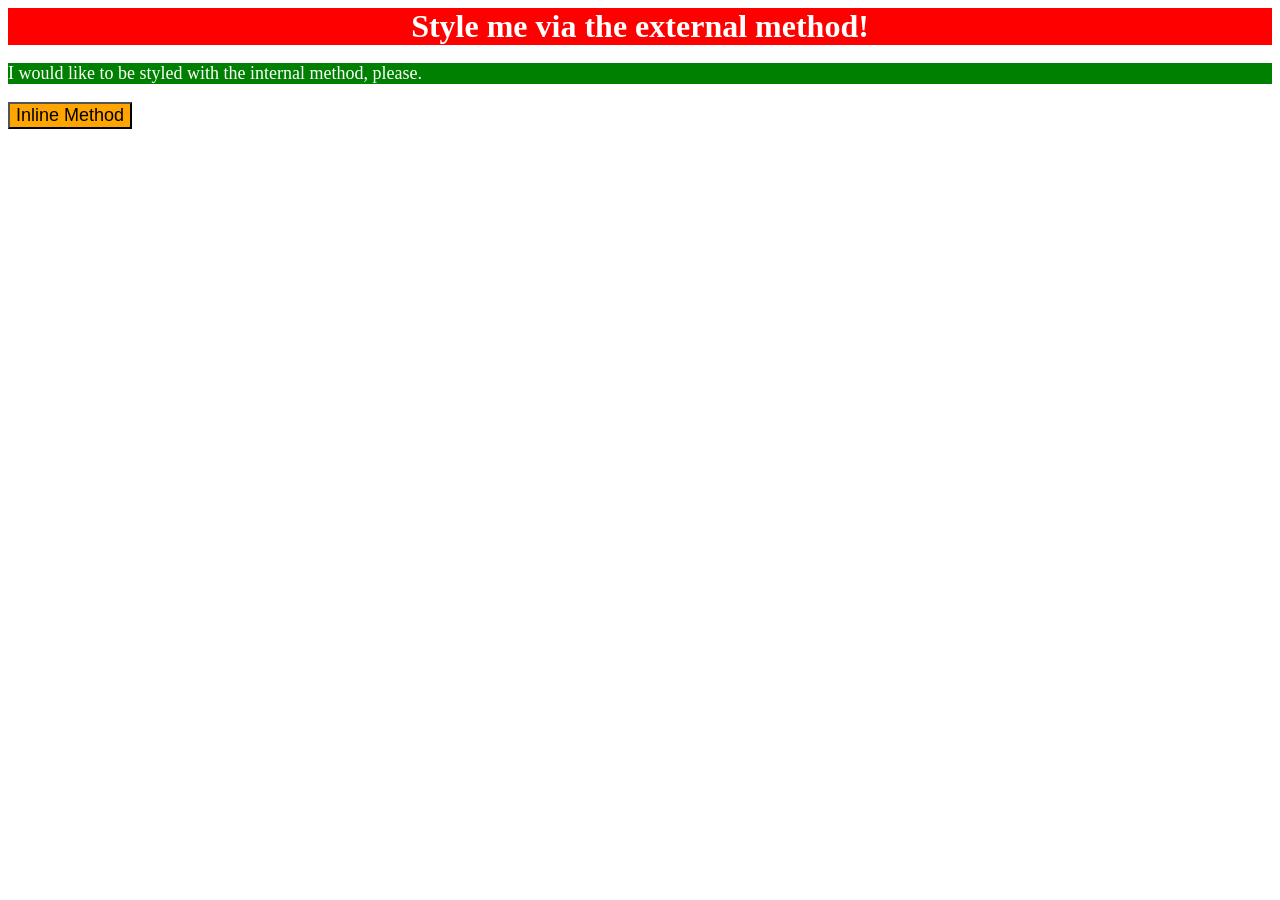
<file: foundations/intro-to-css/01-css-methods/index.html>
<!DOCTYPE html>
<html lang="en">
  <head>
    <meta charset="UTF-8">
    <meta http-equiv="X-UA-Compatible" content="IE=edge">
    <meta name="viewport" content="width=device-width, initial-scale=1.0">
    <title>Methods for Adding CSS</title>
    <link rel="stylesheet" href="./style.css">
    <style>
      p {
        color: white;
        background-color: green;
        font-size: 18px;

      }
    </style>
  </head>
  <body>
    <div>Style me via the external method!</div>
    <p>I would like to be styled with the internal method, please.</p>
    <button style="background-color:orange; font-size: 18px;">Inline Method</button>
  </body>
</html>
</file>
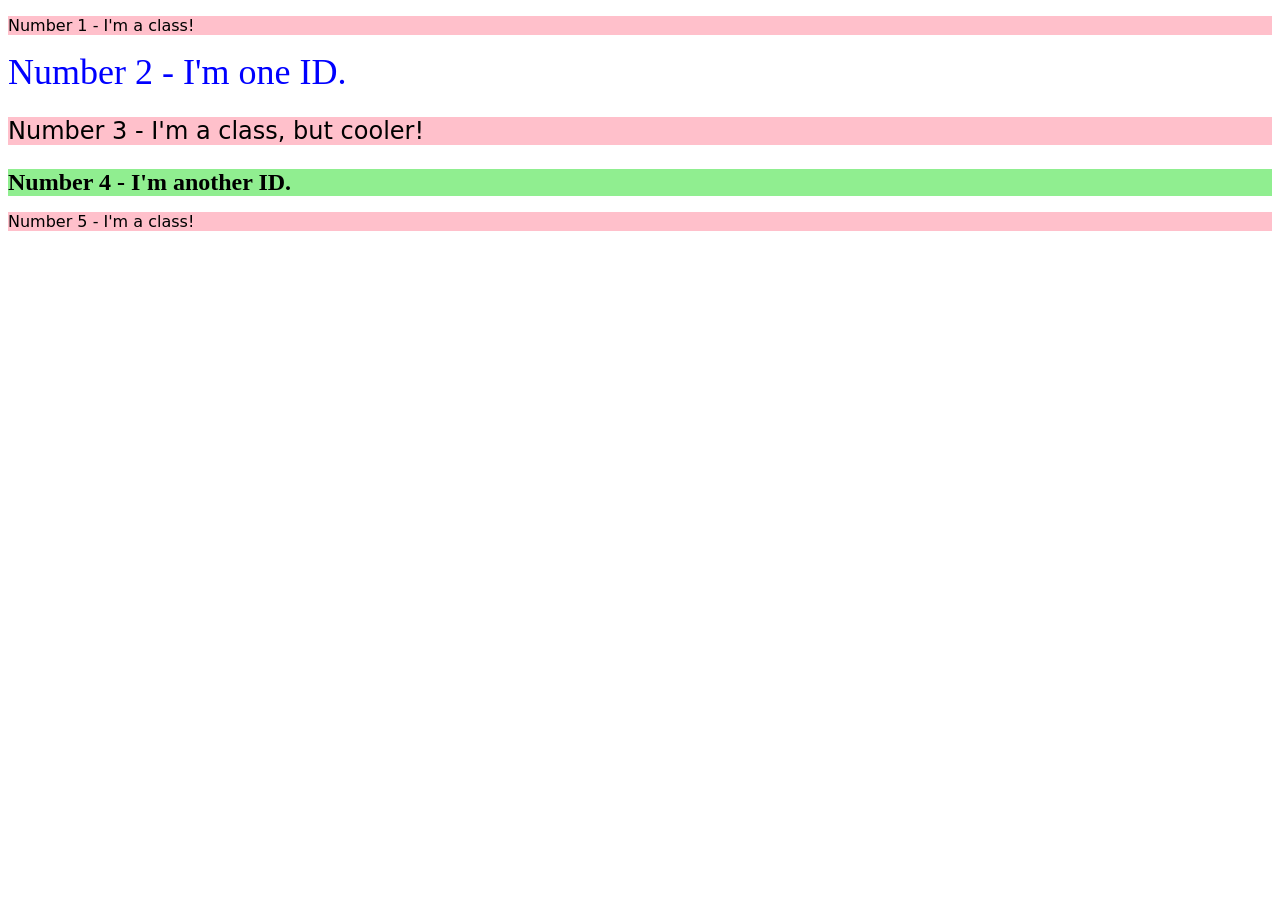
<file: foundations/intro-to-css/02-class-id-selectors/index.html>
<!DOCTYPE html>
<html lang="en">
  <head>
    <meta charset="UTF-8">
    <meta http-equiv="X-UA-Compatible" content="IE=edge">
    <meta name="viewport" content="width=device-width, initial-scale=1.0">
    <title>Class and ID Selectors</title>
    <link rel="stylesheet" href="style.css">
  </head>
  <body>
    <p>Number 1 - I'm a class!</p>
    <div id="wrd">Number 2 - I'm one ID.</div>
    <p class="naa">Number 3 - I'm a class, but cooler!</p>
    <div id="cap">Number 4 - I'm another ID.</div>
    <p>Number 5 - I'm a class!</p>
  </body>
</html>
</file>
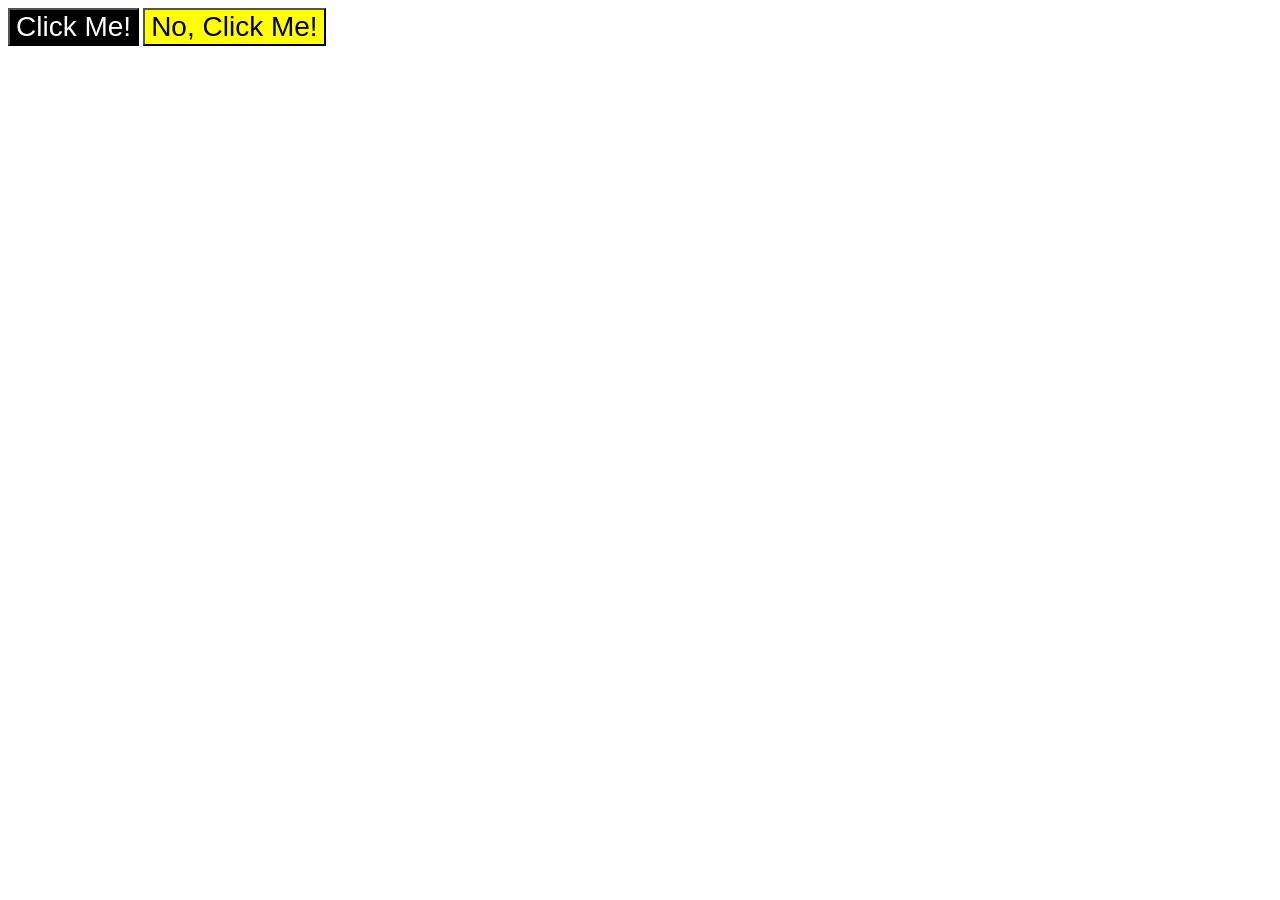
<file: foundations/intro-to-css/03-grouping-selectors/index.html>
<!DOCTYPE html>
<html lang="en">
  <head>
    <meta charset="UTF-8">
    <meta http-equiv="X-UA-Compatible" content="IE=edge">
    <meta name="viewport" content="width=device-width, initial-scale=1.0">
    <title>Grouping Selectors</title>
    <link rel="stylesheet" href="style.css">
  </head>
  <body>
    <button class="yes">Click Me!</button>
    <button class="no">No, Click Me!</button>
  </body>
</html>
</file>
<file: foundations/intro-to-css/01-css-methods/style.css>
div {
    background-color: red;
    color: white;
    font-size: 32px;
    text-align: center;
    font-weight: bold;
}
</file>
<file: foundations/intro-to-css/02-class-id-selectors/style.css>
p {
    background-color: pink;
    font-family: "Verdana", "DejaVu Sans", sans-serif;
}

#wrd {
    color: blue;
    font-size: 36px;
}

.naa {
    font-size: 24px;
}

#cap {
    background-color: lightgreen;
    font-size: 24px;
    font-weight: bold;
}
</file>
<file: foundations/intro-to-css/03-grouping-selectors/style.css>
.yes {
    background-color: black;
    color: white;
}

.no {
    background-color: yellow;
}

.yes, .no {
    font-family: "Helvetica", "Times New Roman", sans-serif;
    font-size: 28px;
}
</file>
